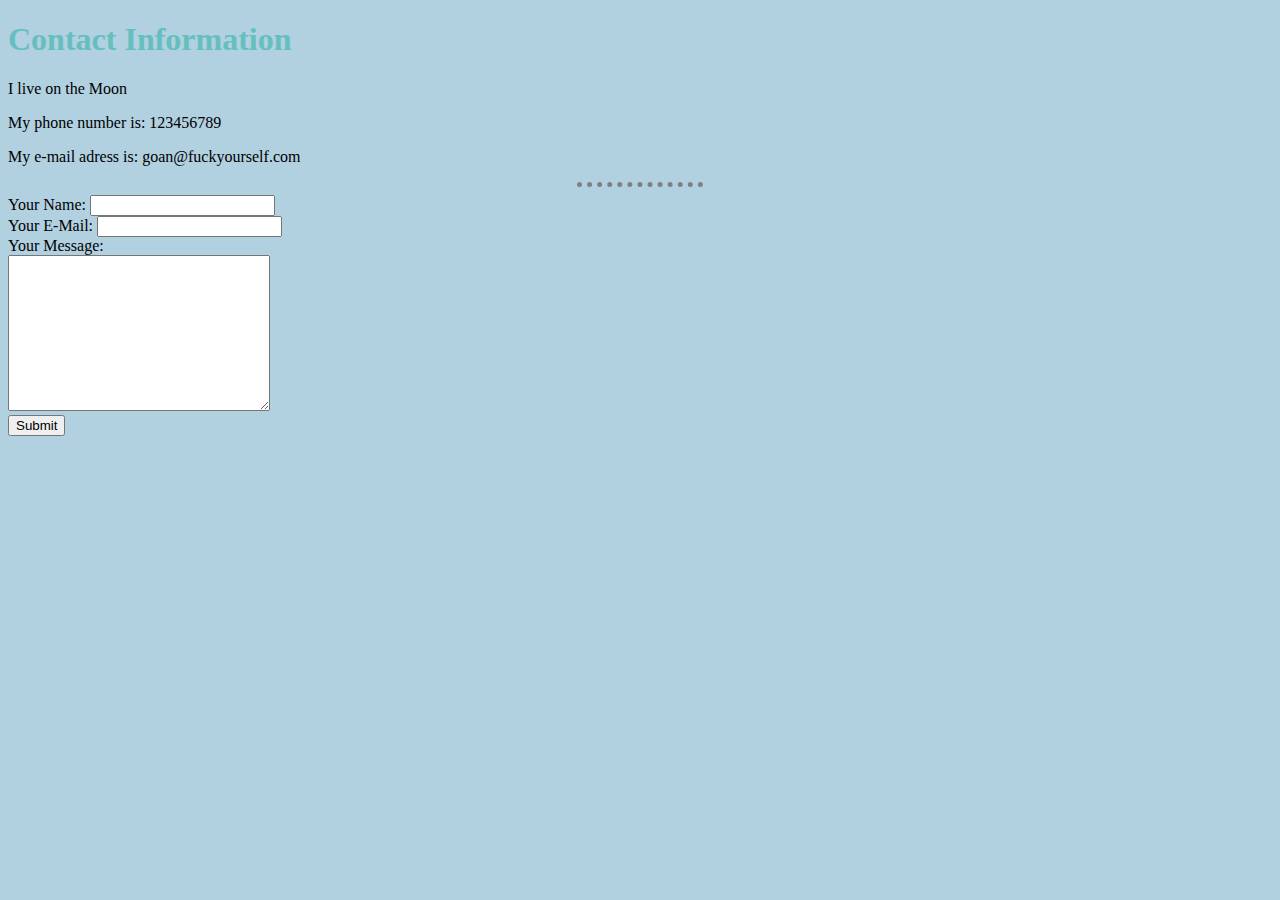
<file: contact-me.html>
<!DOCTYPE html>
<html lang="en">
<head>
    <meta charset="UTF-8">
    <meta http-equiv="X-UA-Compatible" content="IE=edge">
    <meta name="viewport" content="width=device-width, initial-scale=1.0">
    <title>My Contact</title>
    <link rel="stylesheet" href="CSS/styles.css">
</head>
<body>
    <h1>Contact Information</h1>
    <p>I live on the Moon</p>
    <p>My phone number is: 123456789</p>
    <p>My e-mail adress is: goan@fuckyourself.com</p>
    <hr>
    <form action="mailto:markusklassen@hotmail.com" method="post" enctype="text/plain">
        <label for="">Your Name:</label>
        <input type="text" name="yourName" id=""><br>
        <label for="">Your E-Mail:</label>
        <input type="email" name="yourEmail" id=""><br>
        <label for="">Your Message:</label><br>
        <textarea name="yourMessage" id="" cols="30" rows="10"></textarea><br>
        <input type="submit" value="Submit">
    </form>

</body>
</html>
</file>
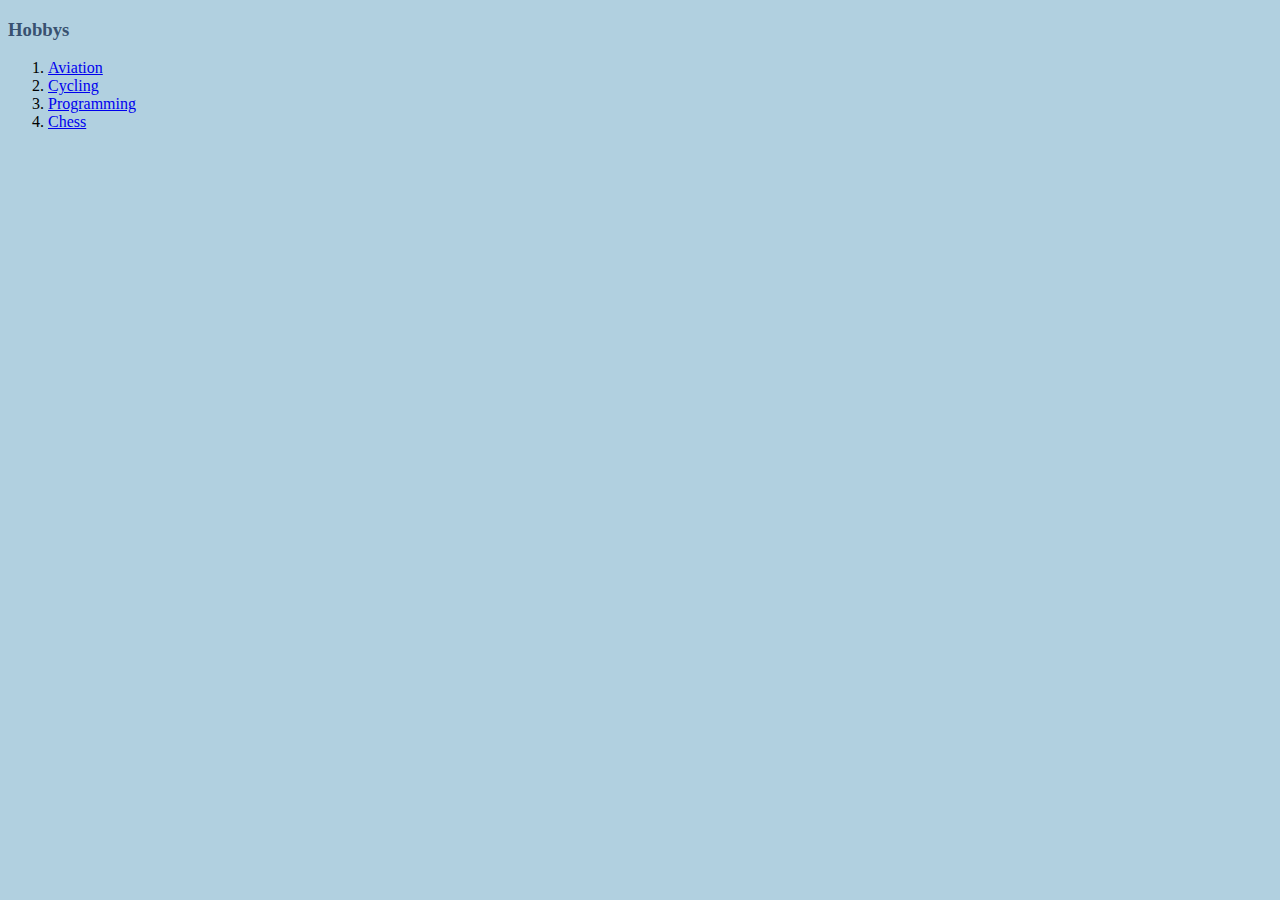
<file: hobbies.html>
<!DOCTYPE html>
<html lang="en">
<head>
    <meta charset="UTF-8">
    <meta http-equiv="X-UA-Compatible" content="IE=edge">
    <meta name="viewport" content="width=device-width, initial-scale=1.0">
    <title>My Hobbies</title>
    <link rel="stylesheet" href="CSS/styles.css">
</head>
<body>
    <h3>Hobbys</h3>
    <ol>
        <li><a href="https://en.wikipedia.org/wiki/Aviation">Aviation</a></li>
        <li><a href="https://www.procyclingstats.com/">Cycling</a></li>
        <li><a href="https://en.wikipedia.org/wiki/Computer_programming">Programming</a></li>
        <li><a href="https://lichess.org/">Chess</a></li>
    </ol>
</body>
</html>
</file>
<file: CSS/styles.css>
body{
    background-color: #B1D0E0;
}

hr{
    border-style: none;
    border-top: 5px dotted grey;
    width: 10%;
}

h1{
    color: #66BFBF;
}

h3{
    color: #385170;
}
</file>
